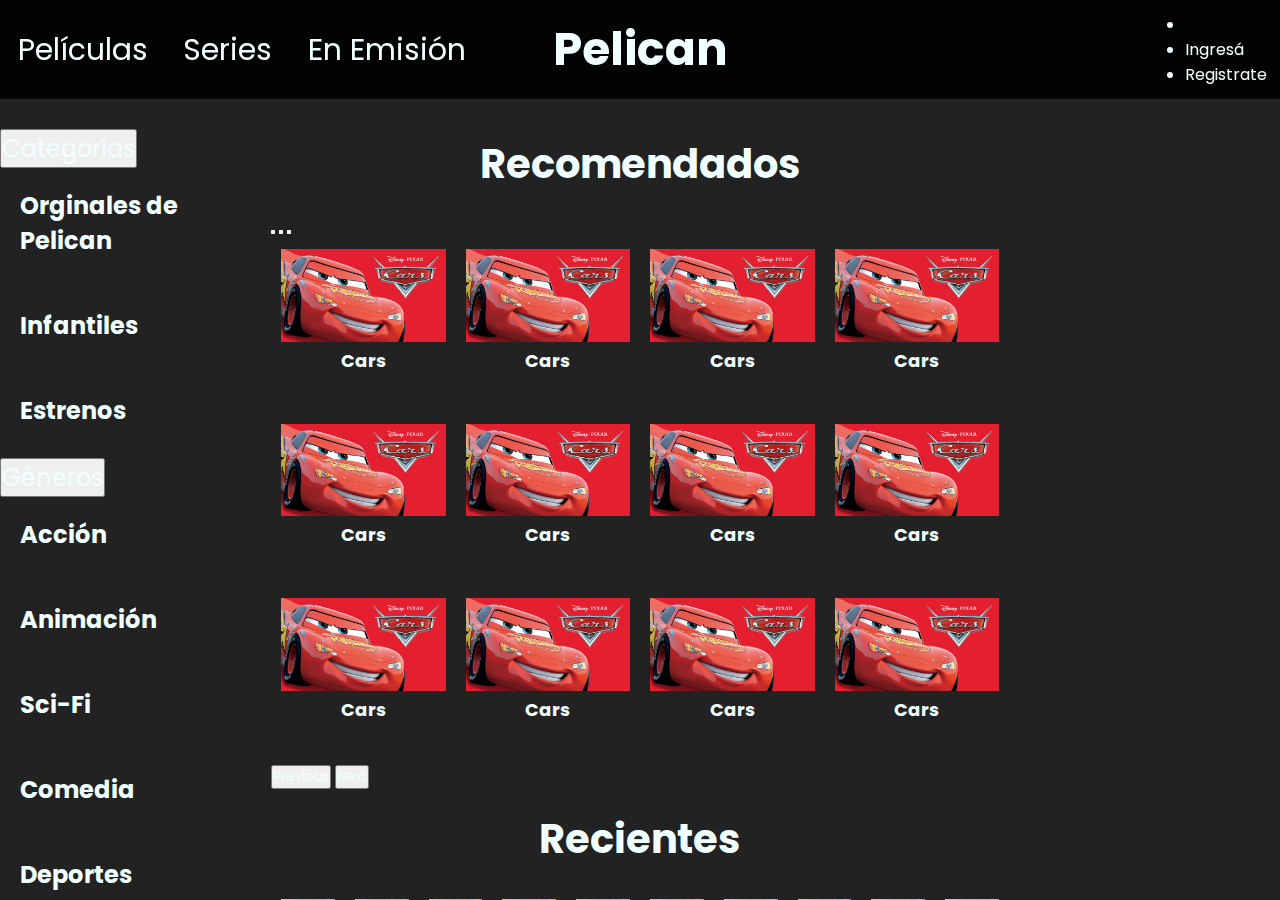
<file: index.html>
<!DOCTYPE html>
<html lang="en">
<head>
    <meta charset="UTF-8">
    <meta http-equiv="X-UA-Compatible" content="IE=edge">
    <meta name="viewport" content="width=device-width, initial-scale=1.0">
    <link href="https://cdn.jsdelivr.net/npm/bootstrap@5.1.3/dist/css/bootstrap.min.css" rel="stylesheet" integrity="sha384-1BmE4kWBq78iYhFldvKuhfTAU6auU8tT94WrHftjDbrCEXSU1oBoqyl2QvZ6jIW3" crossorigin="anonymous">
    <link rel="stylesheet" href="./css/style.css">
    <title>Pelican</title>
</head>
<body>
    <div class="general-container">
        <h1 class="page-title" id="mobile-page-title">
            <a href="./index.html">Pelican</a>
        </h1>
        <header class="nav">
            <nav class="navBar">
                <ul>
                    <li><a href="./view/movies.html">Películas</a></li>
                    <li><a href="./view/series.html">Series</a></li>
                    <li><a href="./view/airing.html">En Emisión</a></li>
                </ul>
            </nav>

            <h1 class="page-title">
                <a href="./index.html">Pelican</a>
            </h1>

            <div class="login-mobile">
                <div class="dropdown">
                    <a class="btn btn-secondary dropdown-toggle bg-transparent border-0 w-20 login-btn" href="#" role="button" id="dropdownMenuLink" data-bs-toggle="dropdown" aria-expanded="false">
                    <img src="./assets/img/icons/user.png" alt="login" id="login-icon">
                    </a>
                
                    <ul class="dropdown-menu bg-dark bg-opacity-75" aria-labelledby="dropdownMenuLink">
                    <li><a class="dropdown-item text-light" href="#">Iniciar sesión</a></li>
                    <li><a class="dropdown-item text-light" href="#">Registrarse</a></li>
                    </ul>
                </div>
            </div>
            <div class="login">
                <ul>
                    <li>
                        <form id="searchBar"> 
                            <input type="search" id="query" name="q" placeholder="¿Qué vamos a ver?">
                        </form>
                    </li>
                    <li>
                        <a href="index.html">Ingresá</a>
                    </li>
                    <li>
                        <a href="index.html">Registrate</a>
                    </li>
                </ul>
            </div>
        </header>
        
        
        <div class="grid-display">
            <section class="categories">
                <h2>Categorías</h2>
                <table>
                    <tr><td>
                        <a href="./view/category.html">Orginales de Pelican</a>
                    </td></tr>
                    <tr><td>
                        <a href="./view/category.html">Infantiles</a>
                    </td></tr>
                    <tr><td>
                        <a href="./view/category.html">Estrenos</a>
                    </td></tr>
                    <tr><td>
                        Géneros
                        <ul class="genre">
                            <li><a href="./view/category.html">Acción</a></li>
                            <li><a href="./view/category.html">Animación</a></li>
                            <li><a href="./view/category.html">Sci-Fi</a></li>
                            <li><a href="./view/category.html">Comedia</a></li>
                            <li><a href="./view/category.html">Deportes</a></li>
                            <li><a href="./view/category.html">Drama</a></li>
                            <li><a href="./view/category.html">Documental</a></li>
                            <li><a href="./view/category.html">Fantasía</a></li>
                            <li><a href="./view/category.html">Policial</a></li>
                            <li><a href="./view/category.html">Romance</a></li>
                            <li><a href="./view/category.html">Terror</a></li>
                        </ul>
                    </td></tr>
                </table>
            </section>

            <section class="categories-mobile container-fluid">
                <div class="accordion" id="accordionPanelsStayOpenExample">
                    <div class="accordion-item bg-transparent text-light">
                      <h2 class="accordion-header" id="panelsStayOpen-headingOne">
                        <button class="accordion-button collapsed bg-transparent text-light color-light" type="button" data-bs-toggle="collapse" data-bs-target="#panelsStayOpen-collapseOne" aria-expanded="false" aria-controls="panelsStayOpen-collapseOne">
                          Categorías
                        </button>
                      </h2>
                      <div id="panelsStayOpen-collapseOne" class="accordion-collapse collapse" aria-labelledby="panelsStayOpen-headingOne">
                        <div class="accordion-body">
                            <div class="accordion" id="accordionPanelsStayOpenExample">
                                <div class="accordion-item bg-transparent text-light">
                                    <h3 class="accordion-header">
                                        <a href="./view/category.html">Orginales de Pelican</a>
                                    </h3>
                                </div>
                                <div class="accordion-item bg-transparent text-light">
                                    <h3 class="accordion-header">
                                        <a href="./view/category.html">Infantiles</a>
                                    </h3>
                                </div>
                                <div class="accordion-item bg-transparent text-light">
                                    <h3 class="accordion-header">
                                        <a href="./view/category.html">Estrenos</a>
                                    </h3>
                                </div>
                                <div class="accordion-item bg-transparent text-light">
                                    <h3 class="accordion-header" id="panelsStayOpen-headingThree">
                                        <button class="accordion-button collapsed bg-transparent text-light" type="button" data-bs-toggle="collapse" data-bs-target="#panelsStayOpen-collapseThree" aria-expanded="false" aria-controls="panelsStayOpen-collapseThree">
                                        Géneros
                                        </button>
                                    </h3>
                                    <div id="panelsStayOpen-collapseThree" class="accordion-collapse collapse" aria-labelledby="panelsStayOpen-headingThree">
                                        <div class="accordion-body">
                                            <div class="accordion-item bg-transparent text-light">
                                                <h4 class="accordion-header">
                                                    <a href="./view/category.html">Acción</a>
                                                </h4>
                                            </div>
                                            <div class="accordion-item bg-transparent text-light">
                                                <h4 class="accordion-header">
                                                    <a href="./view/category.html">Animación</a>
                                                </h4>
                                            </div>
                                            <div class="accordion-item bg-transparent text-light">
                                                <h4 class="accordion-header">
                                                    <a href="./view/category.html">Sci-Fi</a>
                                                </h4>
                                            </div>
                                            <div class="accordion-item bg-transparent text-light">
                                                <h4 class="accordion-header">
                                                    <a href="./view/category.html">Comedia</a>
                                                </h4>
                                            </div>
                                            <div class="accordion-item bg-transparent text-light">
                                                <h4 class="accordion-header">
                                                    <a href="./view/category.html">Deportes</a>
                                                </h4>
                                            </div>
                                            <div class="accordion-item bg-transparent text-light">
                                                <h4 class="accordion-header">
                                                    <a href="./view/category.html">Drama</a>
                                                </h4>
                                            </div>
                                            <div class="accordion-item bg-transparent text-light">
                                                <h4 class="accordion-header">
                                                    <a href="./view/category.html">Documental</a>
                                                </h4>
                                            </div>
                                            <div class="accordion-item bg-transparent text-light">
                                                <h4 class="accordion-header">
                                                    <a href="./view/category.html">Fantasía</a>
                                                </h4>
                                            </div>
                                            <div class="accordion-item bg-transparent text-light">
                                                <h4 class="accordion-header">
                                                    <a href="./view/category.html">Policial</a>
                                                </h4>
                                            </div>
                                            <div class="accordion-item bg-transparent text-light">
                                                <h4 class="accordion-header">
                                                    <a href="./view/category.html">Romance</a>
                                                </h4>
                                            </div>
                                            <div class="accordion-item bg-transparent text-light">
                                                <h4 class="accordion-header">
                                                    <a href="./view/category.html">Terror</a>
                                                </h4>
                                            </div>
                                        </div>
                                    </div>
                                </div>
                            </div>
                        </div>
                      </div>
                    </div>
                  </div>
            </section>
            
            <section class="main">
                <h2>
                    Recomendados
                </h2>
                <div id="carouselExampleIndicators" class="carousel slide" data-bs-ride="carousel">
                    <div class="carousel-indicators">
                        <button type="button" data-bs-target="#carouselExampleIndicators" data-bs-slide-to="0" class="active" aria-current="true" aria-label="Slide 1"></button>
                        <button type="button" data-bs-target="#carouselExampleIndicators" data-bs-slide-to="1" aria-label="Slide 2"></button>
                        <button type="button" data-bs-target="#carouselExampleIndicators" data-bs-slide-to="2" aria-label="Slide 3"></button>
                        </div>
                        <div class="carousel-inner">
                        <div class="carousel-item active">
                            <div class="recommended-group">
                                <div class="product">
                                    <img src="./assets/img/recommended_titles/cars.png" alt="">
                                    <h3>Cars</h3>
                                </div>
                                <div class="product">
                                    <img src="./assets/img/recommended_titles/cars.png" alt="">
                                    <h3>Cars</h3>
                                </div>
                                <div class="product">
                                    <img src="./assets/img/recommended_titles/cars.png" alt="">
                                    <h3>Cars</h3>
                                </div>
                                <div class="product">
                                    <img src="./assets/img/recommended_titles/cars.png" alt="">
                                    <h3>Cars</h3>
                                </div>
                            </div>
                        </div>
                        <div class="carousel-item">
                            <div class="recommended-group">
                                <div class="product">
                                    <img src="./assets/img/recommended_titles/cars.png" alt="">
                                    <h3>Cars</h3>
                                </div>
                                <div class="product">
                                    <img src="./assets/img/recommended_titles/cars.png" alt="">
                                    <h3>Cars</h3>
                                </div>
                                <div class="product">
                                    <img src="./assets/img/recommended_titles/cars.png" alt="">
                                    <h3>Cars</h3>
                                </div>
                                <div class="product">
                                    <img src="./assets/img/recommended_titles/cars.png" alt="">
                                    <h3>Cars</h3>
                                </div>
                            </div>
                        </div>
                        <div class="carousel-item">
                            <div class="recommended-group">
                                <div class="product">
                                    <img src="./assets/img/recommended_titles/cars.png" alt="">
                                    <h3>Cars</h3>
                                </div>
                                <div class="product">
                                    <img src="./assets/img/recommended_titles/cars.png" alt="">
                                    <h3>Cars</h3>
                                </div>
                                <div class="product">
                                    <img src="./assets/img/recommended_titles/cars.png" alt="">
                                    <h3>Cars</h3>
                                </div>
                                <div class="product">
                                    <img src="./assets/img/recommended_titles/cars.png" alt="">
                                    <h3>Cars</h3>
                                </div>
                            </div>
                        </div>
                        <button class="carousel-control-prev pb-5" type="button" data-bs-target="#carouselExampleIndicators" data-bs-slide="prev">
                        <span class="carousel-control-prev-icon" aria-hidden="true"></span>
                        <span class="visually-hidden">Previous</span>
                        </button>
                        <button class="carousel-control-next pb-5" type="button" data-bs-target="#carouselExampleIndicators" data-bs-slide="next">
                        <span class="carousel-control-next-icon" aria-hidden="true"></span>
                        <span class="visually-hidden">Next</span>
                        </button>
                    </div>
                </div>
                <h2>
                    Recientes
                </h2>
                <article class="recent">
                    <div class="product">
                        <img src="./assets/img/titles/cars.png" alt="">
                        <h3>Cars</h3>
                    </div>
                    <div class="product">
                        <img src="./assets/img/titles/cars.png" alt="">
                        <h3>Cars</h3>
                    </div>
                    <div class="product">
                        <img src="./assets/img/titles/cars.png" alt="">
                        <h3>Cars</h3>
                    </div>
                    <div class="product">
                        <img src="./assets/img/titles/cars.png" alt="">
                        <h3>Cars</h3>
                    </div>
                    <div class="product">
                        <img src="./assets/img/titles/cars.png" alt="">
                        <h3>Cars</h3>
                    </div>
                    <div class="product">
                        <img src="./assets/img/titles/cars.png" alt="">
                        <h3>Cars</h3>
                    </div>
                    <div class="product">
                        <img src="./assets/img/titles/cars.png" alt="">
                        <h3>Cars</h3>
                    </div>
                    <div class="product">
                        <img src="./assets/img/titles/cars.png" alt="">
                        <h3>Cars</h3>
                    </div>
                    <div class="product">
                        <img src="./assets/img/titles/cars.png" alt="">
                        <h3>Cars</h3>
                    </div>
                    <div class="product">
                        <img src="./assets/img/titles/cars.png" alt="">
                        <h3>Cars</h3>
                    </div>
                </article>
            </section>
            <aside class="news">
                <h2>
                    Noticias
                </h2>
            </aside>
            <footer>
                <section class="contact">
                    <h2>¡Contactanos!</h2>
                    <div class="email_whatsapp">
                        <div class="email">
                            <img src="./assets/img/icons/email.png" alt="Email">
                            <a href="" class="link">carecenter@pelican.ar</a>
                        </div>
                        <div class="whatsapp">
                            <img src="./assets/img/icons/whatsapp.png" alt="WhatsApp">
                            <a href="" class="link">(+54) 011 9999 9999</a>
                        </div>
                    </div>
                </section>
                <section class="social_media">
                    <h2>Seguinos en redes y conseguí descuentos para tu membresía</h2>
                    <img src="./assets/img/icons/instagram.png" alt="Instagram">
                    <img src="./assets/img/icons/twitter.png" alt="Twitter">
                    <img src="./assets/img/icons/facebook.png" alt="Facebook">
                </section>
            </footer>
        </div>
    </div>
    <script src="https://cdn.jsdelivr.net/npm/bootstrap@5.1.3/dist/js/bootstrap.bundle.min.js" integrity="sha384-ka7Sk0Gln4gmtz2MlQnikT1wXgYsOg+OMhuP+IlRH9sENBO0LRn5q+8nbTov4+1p" crossorigin="anonymous"></script>
</body>
</html>
</file>
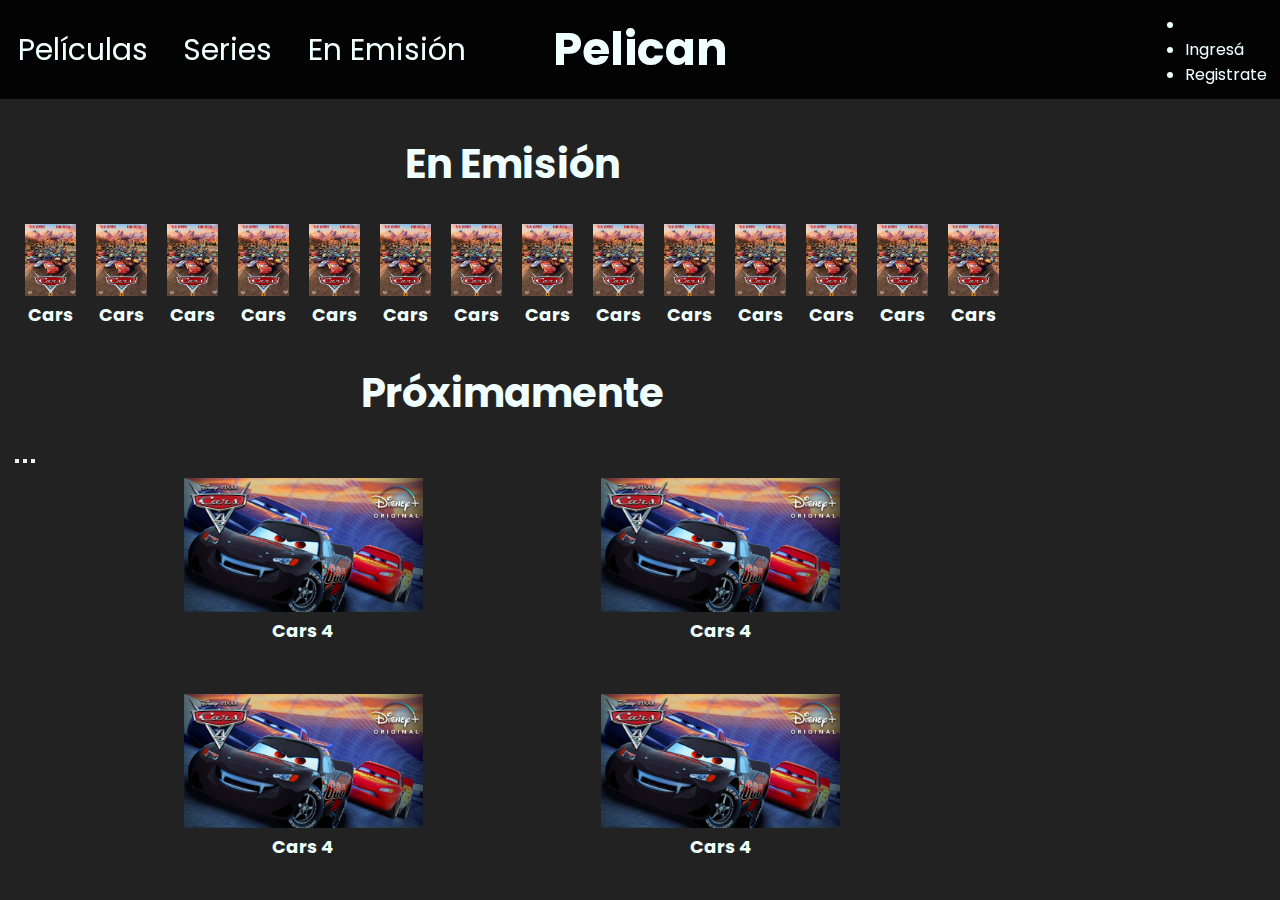
<file: view/airing.html>
<!DOCTYPE html>
<html lang="en">
<head>
    <meta charset="UTF-8">
    <meta http-equiv="X-UA-Compatible" content="IE=edge">
    <meta name="viewport" content="width=device-width, initial-scale=1.0">
    <link href="https://cdn.jsdelivr.net/npm/bootstrap@5.1.3/dist/css/bootstrap.min.css" rel="stylesheet" integrity="sha384-1BmE4kWBq78iYhFldvKuhfTAU6auU8tT94WrHftjDbrCEXSU1oBoqyl2QvZ6jIW3" crossorigin="anonymous">
    <link rel="stylesheet" href="../css/style.css">
    <title>Pelican</title>
</head>
<body>
    <div class="general-container">
        <h1 class="page-title" id="mobile-page-title">
            <a href="../index.html">Pelican</a>
        </h1>
        <header class="nav">
            <nav class="navBar">
                <ul>
                    <li><a href="movies.html">Películas</a></li>
                    <li><a href="series.html">Series</a></li>
                    <li><a href="airing.html">En Emisión</a></li>
                </ul>
            </nav>

            <h1 class="page-title">
                <a href="../index.html">Pelican</a>
            </h1>

            <div class="login-mobile">
                <div class="dropdown">
                    <a class="btn btn-secondary dropdown-toggle bg-transparent border-0 w-20 login-btn" href="#" role="button" id="dropdownMenuLink" data-bs-toggle="dropdown" aria-expanded="false">
                    <img src="../assets/img/icons/user.png" alt="login" id="login-icon">
                    </a>
                
                    <ul class="dropdown-menu bg-dark bg-opacity-75" aria-labelledby="dropdownMenuLink">
                    <li><a class="dropdown-item text-light" href="#">Iniciar sesión</a></li>
                    <li><a class="dropdown-item text-light href="#">Registrarse</a></li>
                    </ul>
                </div>
            </div>
            <div class="login">
                <ul>
                    <li>
                        <form id="searchBar"> 
                            <input type="search" id="query" name="q" placeholder="¿Qué querés ver?">
                        </form>
                    </li>
                    <li>
                        <a href="../index.html">Ingresá</a>
                    </li>
                    <li>
                        <a href="../index.html">Registrate</a>
                    </li>
                </ul>
            </div>
        </header>
        
        <div class="grid-display">
            <section class="main" id="main-airing">
                <h2>
                    En Emisión
                </h2>
                <article class="airing">
                    <div class="product">
                        <img src="../assets/img/titles/cars.png" alt="">
                        <h3>Cars</h3>
                    </div>
                    <div class="product">
                        <img src="../assets/img/titles/cars.png" alt="">
                        <h3>Cars</h3>
                    </div>
                    <div class="product">
                        <img src="../assets/img/titles/cars.png" alt="">
                        <h3>Cars</h3>
                    </div>
                    <div class="product">
                        <img src="../assets/img/titles/cars.png" alt="">
                        <h3>Cars</h3>
                    </div>
                    <div class="product">
                        <img src="../assets/img/titles/cars.png" alt="">
                        <h3>Cars</h3>
                    </div>
                    <div class="product">
                        <img src="../assets/img/titles/cars.png" alt="">
                        <h3>Cars</h3>
                    </div>
                    <div class="product">
                        <img src="../assets/img/titles/cars.png" alt="">
                        <h3>Cars</h3>
                    </div>
                    <div class="product">
                        <img src="../assets/img/titles/cars.png" alt="">
                        <h3>Cars</h3>
                    </div>
                    <div class="product">
                        <img src="../assets/img/titles/cars.png" alt="">
                        <h3>Cars</h3>
                    </div>
                    <div class="product">
                        <img src="../assets/img/titles/cars.png" alt="">
                        <h3>Cars</h3>
                    </div>
                    <div class="product">
                        <img src="../assets/img/titles/cars.png" alt="">
                        <h3>Cars</h3>
                    </div>
                    <div class="product">
                        <img src="../assets/img/titles/cars.png" alt="">
                        <h3>Cars</h3>
                    </div>
                    <div class="product">
                        <img src="../assets/img/titles/cars.png" alt="">
                        <h3>Cars</h3>
                    </div>
                    <div class="product">
                        <img src="../assets/img/titles/cars.png" alt="">
                        <h3>Cars</h3>
                    </div>
                </article>
                <h2>
                    Próximamente
                </h2>
                <article class="comming-soon">
                    <div id="carouselExampleIndicators" class="carousel slide" data-bs-ride="carousel">
                        <div class="carousel-indicators">
                            <button type="button" data-bs-target="#carouselExampleIndicators" data-bs-slide-to="0" class="active" aria-current="true" aria-label="Slide 1"></button>
                            <button type="button" data-bs-target="#carouselExampleIndicators" data-bs-slide-to="1" aria-label="Slide 2"></button>
                            <button type="button" data-bs-target="#carouselExampleIndicators" data-bs-slide-to="2" aria-label="Slide 3"></button>
                            </div>
                            <div class="carousel-inner">
                            <div class="carousel-item active">
                                <div class="comming-soon-group">
                                    <div class="product">
                                        <img src="../assets/img/comming_soon_titles/cars4.png" alt="">
                                        <h3>Cars 4</h3>
                                    </div>
                                    <div class="product">
                                        <img src="../assets/img/comming_soon_titles/cars4.png" alt="">
                                        <h3>Cars 4</h3>
                                    </div>
                                </div>
                            </div>
                            <div class="carousel-item">
                                <div class="comming-soon-group">
                                    <div class="product">
                                        <img src="../assets/img/comming_soon_titles/cars4.png" alt="">
                                        <h3>Cars 4</h3>
                                    </div>
                                    <div class="product">
                                        <img src="../assets/img/comming_soon_titles/cars4.png" alt="">
                                        <h3>Cars 4</h3>
                                    </div>
                                </div>
                            </div>
                            <div class="carousel-item">
                                <div class="comming-soon-group">
                                    <div class="product">
                                        <img src="../assets/img/comming_soon_titles/cars4.png" alt="">
                                        <h3>Cars 4</h3>
                                    </div>
                                    <div class="product">
                                        <img src="../assets/img/comming_soon_titles/cars4.png" alt="">
                                        <h3>Cars 4</h3>
                                    </div>
                                </div>
                            </div>
                            <button class="carousel-control-prev pb-5" type="button" data-bs-target="#carouselExampleIndicators" data-bs-slide="prev">
                            <span class="carousel-control-prev-icon" aria-hidden="true"></span>
                            <span class="visually-hidden">Previous</span>
                            </button>
                            <button class="carousel-control-next pb-5" type="button" data-bs-target="#carouselExampleIndicators" data-bs-slide="next">
                            <span class="carousel-control-next-icon" aria-hidden="true"></span>
                            <span class="visually-hidden">Next</span>
                            </button>
                        </div>
                    </div>
                </article>
            </section>

            <aside class="news">
                <h2>
                    Noticias
                </h2>
            </aside>

            <footer>
                <section class="contact">
                    <h2>¡Contactanos!</h2>
                    <div class="email_whatsapp">
                        <div class="email">
                            <img src="../assets/img/icons/email.png" alt="Email">
                            <a href="" class="link">carecenter@pelican.ar</a>
                        </div>
                        <div class="whatsapp">
                            <img src="../assets/img/icons/whatsapp.png" alt="WhatsApp">
                            <a href="" class="link">(+54) 011 9999 9999</a>
                        </div>
                    </div>
                </section>
                <section class="social_media">
                    <h2>Seguinos en redes y conseguí descuentos para tu membresía</h2>
                    <img src="../assets/img/icons/instagram.png" alt="Instagram">
                    <img src="../assets/img/icons/twitter.png" alt="Twitter">
                    <img src="../assets/img/icons/facebook.png" alt="Facebook">
                </section>
            </footer>
        </div>
    </div>
    <script src="https://cdn.jsdelivr.net/npm/bootstrap@5.1.3/dist/js/bootstrap.bundle.min.js" integrity="sha384-ka7Sk0Gln4gmtz2MlQnikT1wXgYsOg+OMhuP+IlRH9sENBO0LRn5q+8nbTov4+1p" crossorigin="anonymous"></script>
</body>
</html>
</file>
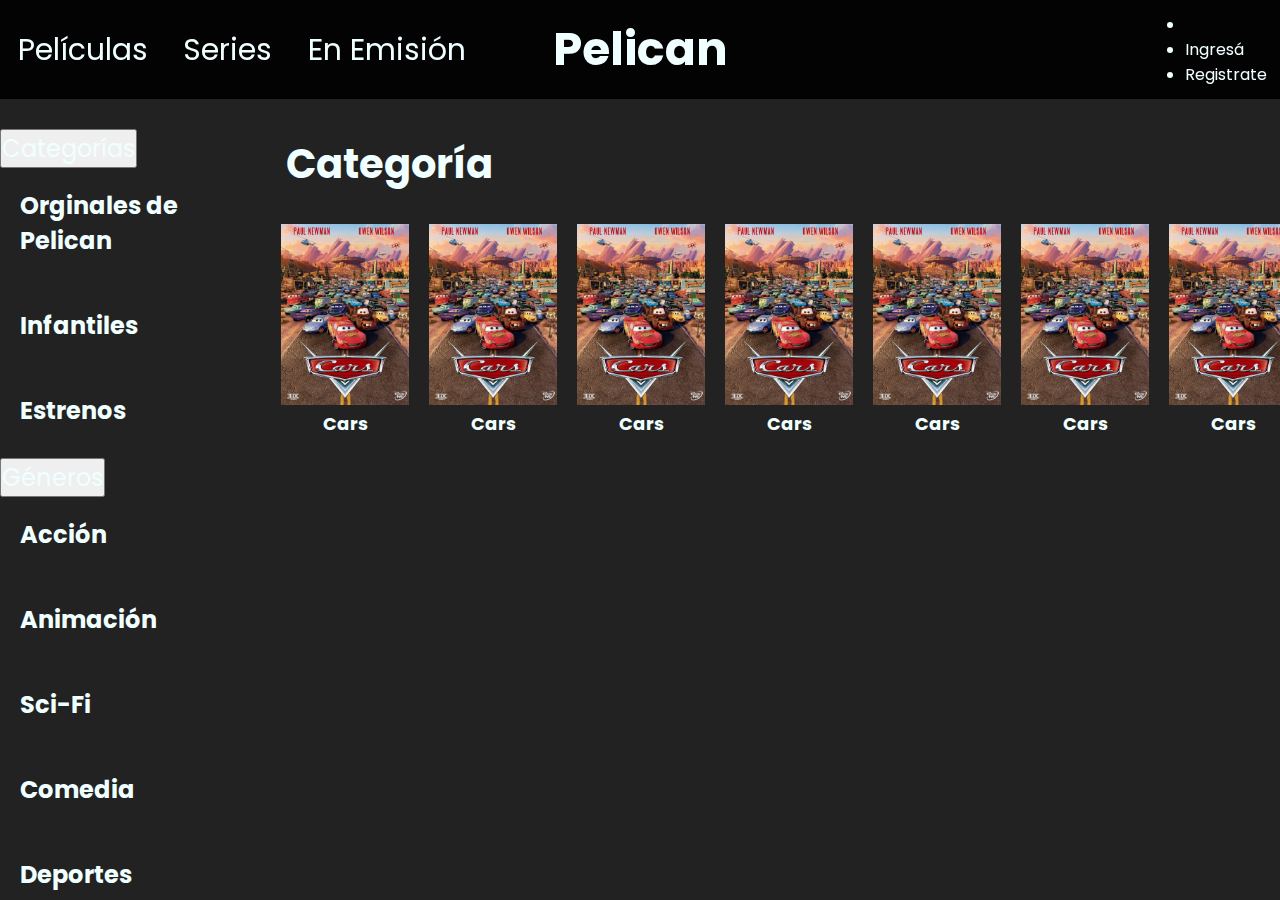
<file: view/category.html>
<!DOCTYPE html>
<html lang="en">
<head>
    <meta charset="UTF-8">
    <meta http-equiv="X-UA-Compatible" content="IE=edge">
    <meta name="viewport" content="width=device-width, initial-scale=1.0">
    <link href="https://cdn.jsdelivr.net/npm/bootstrap@5.1.3/dist/css/bootstrap.min.css" rel="stylesheet" integrity="sha384-1BmE4kWBq78iYhFldvKuhfTAU6auU8tT94WrHftjDbrCEXSU1oBoqyl2QvZ6jIW3" crossorigin="anonymous">
    <link rel="stylesheet" href="../css/style.css">
    <title>Pelican</title>
</head>
<body>
    <div class="general-container">
        <h1 class="page-title" id="mobile-page-title">
            <a href="../index.html">Pelican</a>
        </h1>

        <header class="nav">
            <nav class="navBar">
                <ul>
                    <li><a href="movies.html">Películas</a></li>
                    <li><a href="series.html">Series</a></li>
                    <li><a href="airing.html">En Emisión</a></li>
                </ul>
            </nav>

            <h1 class="page-title">
                <a href="../index.html">Pelican</a>
            </h1>

            <div class="login-mobile">
                <div class="dropdown">
                    <a class="btn btn-secondary dropdown-toggle bg-transparent border-0 w-20 login-btn" href="#" role="button" id="dropdownMenuLink" data-bs-toggle="dropdown" aria-expanded="false">
                        <img src="../assets/img/icons/user.png" alt="login" id="login-icon">
                    </a>
                
                    <ul class="dropdown-menu bg-dark bg-opacity-75" aria-labelledby="dropdownMenuLink">
                        <li><a class="dropdown-item text-light" href="#">Iniciar sesión</a></li>
                        <li><a class="dropdown-item text-light" href="#">Registrarse</a></li>
                    </ul>
                </div>
            </div>
            <div class="login">
                <ul>
                    <li>
                        <form id="searchBar"> 
                            <input type="search" id="query" name="q" placeholder="¿Qué querés ver?">
                        </form>
                    </li>
                    <li>
                        <a href="../index.html">Ingresá</a>
                    </li>
                    <li>
                        <a href="../index.html">Registrate</a>
                    </li>
                </ul>
            </div>
        </header>

        <div class="grid-display">
            <section class="categories-mobile container-fluid">
                <div class="accordion" id="accordionPanelsStayOpenExample">
                    <div class="accordion-item bg-transparent text-light">
                      <h2 class="accordion-header" id="panelsStayOpen-headingOne">
                        <button class="accordion-button collapsed bg-transparent text-light" type="button" data-bs-toggle="collapse" data-bs-target="#panelsStayOpen-collapseOne" aria-expanded="false" aria-controls="panelsStayOpen-collapseOne">
                          Categorías
                        </button>
                      </h2>
                      <div id="panelsStayOpen-collapseOne" class="accordion-collapse collapse" aria-labelledby="panelsStayOpen-headingOne">
                        <div class="accordion-body">
                            <div class="accordion" id="accordionPanelsStayOpenExample">
                                <div class="accordion-item bg-transparent text-light">
                                    <h3 class="accordion-header">
                                        <a href="category.html">Orginales de Pelican</a>
                                    </h3>
                                </div>
                                <div class="accordion-item bg-transparent text-light">
                                    <h3 class="accordion-header">
                                        <a href="category.html">Infantiles</a>
                                    </h3>
                                </div>
                                <div class="accordion-item bg-transparent text-light">
                                    <h3 class="accordion-header">
                                        <a href="category.html">Estrenos</a>
                                    </h3>
                                </div>
                                <div class="accordion-item bg-transparent text-light">
                                    <h3 class="accordion-header" id="panelsStayOpen-headingThree">
                                        <button class="accordion-button collapsed bg-transparent text-light" type="button" data-bs-toggle="collapse" data-bs-target="#panelsStayOpen-collapseThree" aria-expanded="false" aria-controls="panelsStayOpen-collapseThree">
                                        Géneros
                                        </button>
                                    </h3>
                                    <div id="panelsStayOpen-collapseThree" class="accordion-collapse collapse" aria-labelledby="panelsStayOpen-headingThree">
                                        <div class="accordion-body">
                                            <div class="accordion-item bg-transparent text-light">
                                                <h4 class="accordion-header">
                                                    <a href="category.html">Acción</a>
                                                </h4>
                                            </div>
                                            <div class="accordion-item bg-transparent text-light">
                                                <h4 class="accordion-header">
                                                    <a href="category.html">Animación</a>
                                                </h4>
                                            </div>
                                            <div class="accordion-item bg-transparent text-light">
                                                <h4 class="accordion-header">
                                                    <a href="category.html">Sci-Fi</a>
                                                </h4>
                                            </div>
                                            <div class="accordion-item bg-transparent text-light">
                                                <h4 class="accordion-header">
                                                    <a href="category.html">Comedia</a>
                                                </h4>
                                            </div>
                                            <div class="accordion-item bg-transparent text-light">
                                                <h4 class="accordion-header">
                                                    <a href="category.html">Deportes</a>
                                                </h4>
                                            </div>
                                            <div class="accordion-item bg-transparent text-light">
                                                <h4 class="accordion-header">
                                                    <a href="category.html">Drama</a>
                                                </h4>
                                            </div>
                                            <div class="accordion-item bg-transparent text-light">
                                                <h4 class="accordion-header">
                                                    <a href="./view/category.html">Documental</a>
                                                </h4>
                                            </div>
                                            <div class="accordion-item bg-transparent text-light">
                                                <h4 class="accordion-header">
                                                    <a href="category.html">Fantasía</a>
                                                </h4>
                                            </div>
                                            <div class="accordion-item bg-transparent text-light">
                                                <h4 class="accordion-header">
                                                    <a href="category.html">Policial</a>
                                                </h4>
                                            </div>
                                            <div class="accordion-item bg-transparent text-light">
                                                <h4 class="accordion-header">
                                                    <a href="category.html">Romance</a>
                                                </h4>
                                            </div>
                                            <div class="accordion-item bg-transparent text-light">
                                                <h4 class="accordion-header">
                                                    <a href="category.html">Terror</a>
                                                </h4>
                                            </div>
                                        </div>
                                    </div>
                                </div>
                            </div>
                        </div>
                      </div>
                    </div>
                  </div>
            </section>
            
            <section class="main" id="main-movies">
                <div class="category-title">
                    <h2>
                        Categoría <!-- Las categorias toman la misma estructura-->
                    </h2>
                    <select name="order" id="filter-order" class="bg-dark bg-opacity-75">
                        <option class="text-light" value="default" selected>Orden</option>
                        <option class="text-light" value="aphabetical">Alfabético</option>
                        <option class="text-light" value="release">Estreno</option>
                        <option class="text-light" value="popularity">Popularidad</option>
                        <option class="text-light" value="score">Calificación</option>
                    </select>
                </div>
                <article class="movies">
                    <div class="product">
                        <img src="../assets/img/titles/cars.png" alt="">
                        <h3>Cars</h3>
                    </div>
                    <div class="product">
                        <img src="../assets/img/titles/cars.png" alt="">
                        <h3>Cars</h3>
                    </div>
                    <div class="product">
                        <img src="../assets/img/titles/cars.png" alt="">
                        <h3>Cars</h3>
                    </div>
                    <div class="product">
                        <img src="../assets/img/titles/cars.png" alt="">
                        <h3>Cars</h3>
                    </div>
                    <div class="product">
                        <img src="../assets/img/titles/cars.png" alt="">
                        <h3>Cars</h3>
                    </div>
                    <div class="product">
                        <img src="../assets/img/titles/cars.png" alt="">
                        <h3>Cars</h3>
                    </div>
                    <div class="product">
                        <img src="../assets/img/titles/cars.png" alt="">
                        <h3>Cars</h3>
                    </div>
                    <div class="product">
                        <img src="../assets/img/titles/cars.png" alt="">
                        <h3>Cars</h3>
                    </div>
                    <div class="product">
                        <img src="../assets/img/titles/cars.png" alt="">
                        <h3>Cars</h3>
                    </div>
                    <div class="product">
                        <img src="../assets/img/titles/cars.png" alt="">
                        <h3>Cars</h3>
                    </div>
                    <div class="product">
                        <img src="../assets/img/titles/cars.png" alt="">
                        <h3>Cars</h3>
                    </div>
                    <div class="product">
                        <img src="../assets/img/titles/cars.png" alt="">
                        <h3>Cars</h3>
                    </div>
                    <div class="product">
                        <img src="../assets/img/titles/cars.png" alt="">
                        <h3>Cars</h3>
                    </div>
                    <div class="product">
                        <img src="../assets/img/titles/cars.png" alt="">
                        <h3>Cars</h3>
                    </div>
                </article>
            </section>
            <footer>
                <section class="contact">
                    <h2>¡Contactanos!</h2>
                    <div class="email_whatsapp">
                        <div class="email">
                            <img src="../assets/img/icons/email.png" alt="Email">
                            <a href="" class="link">carecenter@pelican.ar</a>
                        </div>
                        <div class="whatsapp">
                            <img src="../assets/img/icons/whatsapp.png" alt="WhatsApp">
                            <a href="" class="link">(+54) 011 9999 9999</a>
                        </div>
                    </div>
                </section>
                <section class="social_media">
                    <h2>Seguinos en redes y conseguí descuentos para tu membresía</h2>
                    <img src="../assets/img/icons/instagram.png" alt="Instagram">
                    <img src="../assets/img/icons/twitter.png" alt="Twitter">
                    <img src="../assets/img/icons/facebook.png" alt="Facebook">
                </section>
            </footer>
        </div>
    </div>
    <script src="https://cdn.jsdelivr.net/npm/bootstrap@5.1.3/dist/js/bootstrap.bundle.min.js" integrity="sha384-ka7Sk0Gln4gmtz2MlQnikT1wXgYsOg+OMhuP+IlRH9sENBO0LRn5q+8nbTov4+1p" crossorigin="anonymous"></script>
</body>
</html>
</file>
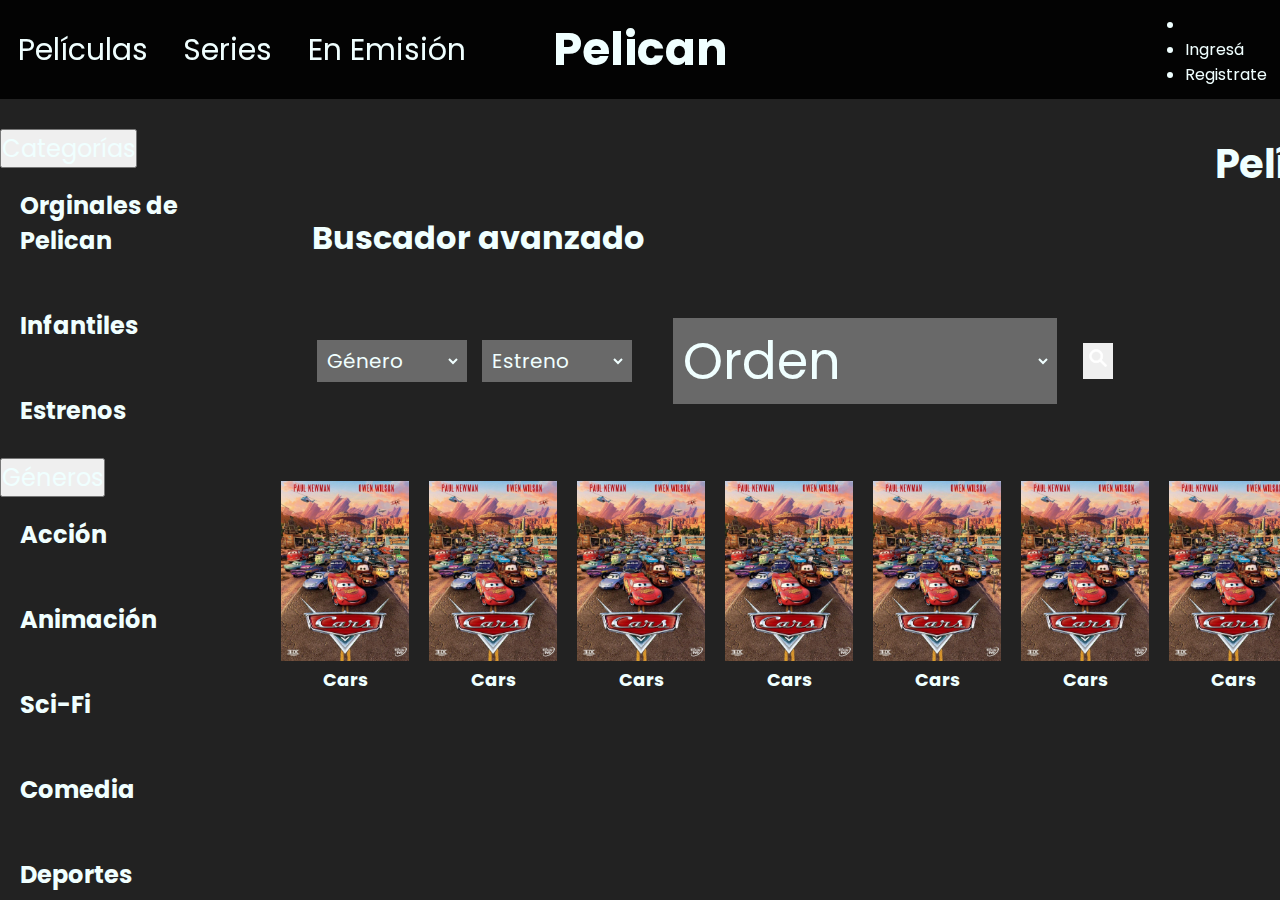
<file: view/movies.html>
<!DOCTYPE html>
<html lang="en">
<head>
    <meta charset="UTF-8">
    <meta http-equiv="X-UA-Compatible" content="IE=edge">
    <meta name="viewport" content="width=device-width, initial-scale=1.0">
    <link href="https://cdn.jsdelivr.net/npm/bootstrap@5.1.3/dist/css/bootstrap.min.css" rel="stylesheet" integrity="sha384-1BmE4kWBq78iYhFldvKuhfTAU6auU8tT94WrHftjDbrCEXSU1oBoqyl2QvZ6jIW3" crossorigin="anonymous">
    <link rel="stylesheet" href="../css/style.css">
    <title>Pelican</title>
</head>
<body>
    <div class="general-container">
        <h1 class="page-title" id="mobile-page-title">
            <a href="../index.html">Pelican</a>
        </h1>

        <header class="nav">
            <nav class="navBar">
                <ul>
                    <li><a href="movies.html">Películas</a></li>
                    <li><a href="series.html">Series</a></li>
                    <li><a href="airing.html">En Emisión</a></li>
                </ul>
            </nav>

            <h1 class="page-title">
                <a href="../index.html">Pelican</a>
            </h1>

            <div class="login-mobile">
                <div class="dropdown">
                    <a class="btn btn-secondary dropdown-toggle bg-transparent border-0 w-20 login-btn" href="#" role="button" id="dropdownMenuLink" data-bs-toggle="dropdown" aria-expanded="false">
                        <img src="../assets/img/icons/user.png" alt="login" id="login-icon">
                    </a>
                
                    <ul class="dropdown-menu bg-dark bg-opacity-75" aria-labelledby="dropdownMenuLink">
                        <li><a class="dropdown-item text-light" href="#">Iniciar sesión</a></li>
                        <li><a class="dropdown-item text-light" href="#">Registrarse</a></li>
                    </ul>
                </div>
            </div>
            <div class="login">
                <ul>
                    <li>
                        <form id="searchBar"> 
                            <input type="search" id="query" name="q" placeholder="¿Qué querés ver?">
                        </form>
                    </li>
                    <li>
                        <a href="../index.html">Ingresá</a>
                    </li>
                    <li>
                        <a href="../index.html">Registrate</a>
                    </li>
                </ul>
            </div>
        </header>

        <div class="grid-display">
            <section class="categories-mobile container-fluid">
                <div class="accordion" id="accordionPanelsStayOpenExample">
                    <div class="accordion-item bg-transparent text-light">
                      <h2 class="accordion-header" id="panelsStayOpen-headingOne">
                        <button class="accordion-button collapsed bg-transparent text-light" type="button" data-bs-toggle="collapse" data-bs-target="#panelsStayOpen-collapseOne" aria-expanded="false" aria-controls="panelsStayOpen-collapseOne">
                          Categorías
                        </button>
                      </h2>
                      <div id="panelsStayOpen-collapseOne" class="accordion-collapse collapse" aria-labelledby="panelsStayOpen-headingOne">
                        <div class="accordion-body">
                            <div class="accordion" id="accordionPanelsStayOpenExample">
                                <div class="accordion-item bg-transparent text-light">
                                    <h3 class="accordion-header">
                                        <a href="category.html">Orginales de Pelican</a>
                                    </h3>
                                </div>
                                <div class="accordion-item bg-transparent text-light">
                                    <h3 class="accordion-header">
                                        <a href="category.html">Infantiles</a>
                                    </h3>
                                </div>
                                <div class="accordion-item bg-transparent text-light">
                                    <h3 class="accordion-header">
                                        <a href="category.html">Estrenos</a>
                                    </h3>
                                </div>
                                <div class="accordion-item bg-transparent text-light">
                                    <h3 class="accordion-header" id="panelsStayOpen-headingThree">
                                        <button class="accordion-button collapsed bg-transparent text-light" type="button" data-bs-toggle="collapse" data-bs-target="#panelsStayOpen-collapseThree" aria-expanded="false" aria-controls="panelsStayOpen-collapseThree">
                                        Géneros
                                        </button>
                                    </h3>
                                    <div id="panelsStayOpen-collapseThree" class="accordion-collapse collapse" aria-labelledby="panelsStayOpen-headingThree">
                                        <div class="accordion-body">
                                            <div class="accordion-item bg-transparent text-light">
                                                <h4 class="accordion-header">
                                                    <a href="category.html">Acción</a>
                                                </h4>
                                            </div>
                                            <div class="accordion-item bg-transparent text-light">
                                                <h4 class="accordion-header">
                                                    <a href="category.html">Animación</a>
                                                </h4>
                                            </div>
                                            <div class="accordion-item bg-transparent text-light">
                                                <h4 class="accordion-header">
                                                    <a href="category.html">Sci-Fi</a>
                                                </h4>
                                            </div>
                                            <div class="accordion-item bg-transparent text-light">
                                                <h4 class="accordion-header">
                                                    <a href="category.html">Comedia</a>
                                                </h4>
                                            </div>
                                            <div class="accordion-item bg-transparent text-light">
                                                <h4 class="accordion-header">
                                                    <a href="category.html">Deportes</a>
                                                </h4>
                                            </div>
                                            <div class="accordion-item bg-transparent text-light">
                                                <h4 class="accordion-header">
                                                    <a href="category.html">Drama</a>
                                                </h4>
                                            </div>
                                            <div class="accordion-item bg-transparent text-light">
                                                <h4 class="accordion-header">
                                                    <a href="./view/category.html">Documental</a>
                                                </h4>
                                            </div>
                                            <div class="accordion-item bg-transparent text-light">
                                                <h4 class="accordion-header">
                                                    <a href="category.html">Fantasía</a>
                                                </h4>
                                            </div>
                                            <div class="accordion-item bg-transparent text-light">
                                                <h4 class="accordion-header">
                                                    <a href="category.html">Policial</a>
                                                </h4>
                                            </div>
                                            <div class="accordion-item bg-transparent text-light">
                                                <h4 class="accordion-header">
                                                    <a href="category.html">Romance</a>
                                                </h4>
                                            </div>
                                            <div class="accordion-item bg-transparent text-light">
                                                <h4 class="accordion-header">
                                                    <a href="category.html">Terror</a>
                                                </h4>
                                            </div>
                                        </div>
                                    </div>
                                </div>
                            </div>
                        </div>
                      </div>
                    </div>
                  </div>
            </section>
            
            <section class="main" id="main-movies">
                <h2>
                    Películas
                </h2>
                <div class="filter">
                    <h3>
                        Buscador avanzado
                    </h3>
                    <div class="filter-combo">
                        <div class="combo-box">
                            <select name="genre" id="filter-genre" class="bg-dark bg-opacity-75">
                                <option class="text-light" value="default" selected>Género</option>
                                <option class="text-light" value="action">Acción</option>
                                <option class="text-light" value="animation">Animación</option>
                                <option class="text-light" value="sci-fi">Sci-Fi</option>
                                <option class="text-light" value="comedy">Comedia</option>
                                <option class="text-light" value="sports">Deportes</option>
                                <option class="text-light" value="drama">Drama</option>
                                <option class="text-light" value="documentary">Documental</option>
                                <option class="text-light" value="fantasy">Fantasía</option>
                                <option class="text-light" value="police-thriller">Policial</option>
                                <option class="text-light" value="romance">Romance</option>
                                <option class="text-light" value="terror">Terror</option>
                            </select>
                            <select name="release" id="filter-release" class="bg-dark bg-opacity-75">
                                <option class="text-light" value="default" selected>Estreno</option>
                                <option class="text-light" value="2022">2022</option>
                                <option class="text-light" value="2021">2021</option>
                                <option class="text-light" value="2020">2020</option>
                                <option class="text-light" value="2019">2019</option>
                                <option class="text-light" value="2018">2018</option>
                            </select>
                            <select name="order" id="filter-order" class="bg-dark bg-opacity-75">
                                <option class="text-light" value="default" selected>Orden</option>
                                <option class="text-light" value="aphabetical">Alfabético</option>
                                <option class="text-light" value="release">Estreno</option>
                                <option class="text-light" value="popularity">Popularidad</option>
                                <option class="text-light" value="score">Calificación</option>
                            </select>
                        </div>
                        <button name="search" id="search-button" class="bg-transparent">
                            <img src="../assets/img/icons/search.png" alt="Buscar" class="search">
                        </button>
                    </div>
                </div>
                <article class="movies">
                    <div class="product">
                        <img src="../assets/img/titles/cars.png" alt="">
                        <h3>Cars</h3>
                    </div>
                    <div class="product">
                        <img src="../assets/img/titles/cars.png" alt="">
                        <h3>Cars</h3>
                    </div>
                    <div class="product">
                        <img src="../assets/img/titles/cars.png" alt="">
                        <h3>Cars</h3>
                    </div>
                    <div class="product">
                        <img src="../assets/img/titles/cars.png" alt="">
                        <h3>Cars</h3>
                    </div>
                    <div class="product">
                        <img src="../assets/img/titles/cars.png" alt="">
                        <h3>Cars</h3>
                    </div>
                    <div class="product">
                        <img src="../assets/img/titles/cars.png" alt="">
                        <h3>Cars</h3>
                    </div>
                    <div class="product">
                        <img src="../assets/img/titles/cars.png" alt="">
                        <h3>Cars</h3>
                    </div>
                    <div class="product">
                        <img src="../assets/img/titles/cars.png" alt="">
                        <h3>Cars</h3>
                    </div>
                    <div class="product">
                        <img src="../assets/img/titles/cars.png" alt="">
                        <h3>Cars</h3>
                    </div>
                    <div class="product">
                        <img src="../assets/img/titles/cars.png" alt="">
                        <h3>Cars</h3>
                    </div>
                    <div class="product">
                        <img src="../assets/img/titles/cars.png" alt="">
                        <h3>Cars</h3>
                    </div>
                    <div class="product">
                        <img src="../assets/img/titles/cars.png" alt="">
                        <h3>Cars</h3>
                    </div>
                    <div class="product">
                        <img src="../assets/img/titles/cars.png" alt="">
                        <h3>Cars</h3>
                    </div>
                    <div class="product">
                        <img src="../assets/img/titles/cars.png" alt="">
                        <h3>Cars</h3>
                    </div>
                </article>
            </section>
            <footer>
                <section class="contact">
                    <h2>¡Contactanos!</h2>
                    <div class="email_whatsapp">
                        <div class="email">
                            <img src="../assets/img/icons/email.png" alt="Email">
                            <a href="" class="link">carecenter@pelican.ar</a>
                        </div>
                        <div class="whatsapp">
                            <img src="../assets/img/icons/whatsapp.png" alt="WhatsApp">
                            <a href="" class="link">(+54) 011 9999 9999</a>
                        </div>
                    </div>
                </section>
                <section class="social_media">
                    <h2>Seguinos en redes y conseguí descuentos para tu membresía</h2>
                    <img src="../assets/img/icons/instagram.png" alt="Instagram">
                    <img src="../assets/img/icons/twitter.png" alt="Twitter">
                    <img src="../assets/img/icons/facebook.png" alt="Facebook">
                </section>
            </footer>
        </div>
    </div>
    <script src="https://cdn.jsdelivr.net/npm/bootstrap@5.1.3/dist/js/bootstrap.bundle.min.js" integrity="sha384-ka7Sk0Gln4gmtz2MlQnikT1wXgYsOg+OMhuP+IlRH9sENBO0LRn5q+8nbTov4+1p" crossorigin="anonymous"></script>
</body>
</html>
</file>
<file: css/style.css>
@charset "UTF-8";
@import url("https://fonts.googleapis.com/css2?family=Poppins:wght@300&display=swap");
.general-container {
  width: 100vw;
  height: 100vh;
  display: flex;
  flex-direction: column;
  align-items: center;
  justify-content: normal;
  flex-wrap: nowrap;
  overflow-y: auto;
  overflow-x: hidden;
}

.grid-display {
  width: 100%;
  height: 100%;
  display: grid;
  grid-template-columns: 1fr;
  grid-template-rows: auto auto 1fr;
  grid-template-areas: "categories" "main" "footer";
}
@media screen and (min-width: 1024px) {
  .grid-display {
    width: 100vw;
    height: 100%;
    display: grid;
    grid-template-columns: 20% 60% 20%;
    grid-template-rows: auto auto;
    grid-template-areas: "categories main news" "footer footer footer";
  }
}

.nav {
  width: 100%;
  background-color: rgba(0, 0, 0, 0.9);
  display: flex;
  flex-direction: row;
  align-items: center;
  justify-content: space-between;
  flex-wrap: nowrap;
  top: 0;
  position: -webkit-sticky;
  position: sticky;
  align-self: center;
  z-index: 1;
}

.logo {
  display: none;
}

.navBar {
  display: flex;
  flex-direction: row;
  align-items: center;
  justify-content: normal;
  flex-wrap: nowrap;
  margin-left: 10px;
}
.navBar ul {
  list-style: none;
  display: flex;
  flex-direction: row;
  align-items: center;
  justify-content: normal;
  flex-wrap: nowrap;
  font-size: 0;
  -webkit-padding-start: 0em;
          padding-inline-start: 0em;
  margin: 0px;
}
.navBar ul li {
  font-size: 18px;
  padding: 5px;
}

.page-title {
  display: none;
}

#mobile-page-title {
  display: inline-block;
  margin: 10px;
}

.login {
  display: none;
}

#login-icon {
  width: 6vw;
}

.login-mobile {
  align-items: center;
  margin: 2%;
}

@media screen and (min-width: 600px) {
  h1 {
    font-size: 5vw;
  }
  .navBar {
    margin-left: 2vw;
  }
  .navBar ul li {
    font-size: 4vw;
    margin-right: 2vw;
  }
}
@media screen and (min-width: 1024px) {
  .nav {
    height: 500px;
  }
  #mobile-page-title {
    display: none;
  }
  .page-title {
    display: inline-block;
    font-size: 46px;
    margin: 15px;
  }
  .navBar {
    width: 40%;
    padding-left: 1vw;
    margin: 0px;
  }
  .navBar ul {
    align-items: center;
  }
  .navBar ul li {
    font-size: 30px;
    margin-right: 2vw;
  }
  .login-mobile {
    display: none;
  }
  .login {
    display: flex;
    flex-direction: row-reverse;
    align-items: center;
    justify-content: normal;
    flex-wrap: nowrap;
    width: 40%;
    padding-right: 1vw;
  }
  #searchBar {
    display: none;
  }
}
@media screen and (min-width: 1024px) and (min-width: 1500px) {
  #searchBar {
    display: block;
    font-size: 18px;
    width: auto;
  }
}
.main {
  width: 100vw;
  grid-area: main;
  display: flex;
  flex-direction: column;
  align-items: center;
  justify-content: normal;
  flex-wrap: nowrap;
}
.main h2 {
  margin: 3%;
  font-size: 24px;
}
.main .category-title {
  display: flex;
  flex-direction: column;
  align-items: center;
  justify-content: normal;
  flex-wrap: nowrap;
}

.product {
  display: flex;
  flex-direction: column;
  align-items: center;
  justify-content: normal;
  flex-wrap: nowrap;
  width: 35%;
  margin: 10px;
  text-overflow: ellipsis;
  overflow: hidden;
}
.product img {
  width: 100%;
}
.product h3 {
  display: flex;
  flex-direction: row;
  align-items: center;
  justify-content: center;
  flex-wrap: nowrap;
  font-size: 3vw;
  margin: 5px;
}

.recommended-group, .comming-soon-group {
  display: flex;
  flex-direction: row;
  align-items: center;
  justify-content: space-evenly;
  flex-wrap: nowrap;
  width: 100vw;
  padding-bottom: 25px;
}
.recommended-group .product, .comming-soon-group .product {
  width: 40%;
}
.recommended-group .product img, .comming-soon-group .product img {
  width: 100%;
}

.recent, .movies, .series, .airing {
  display: flex;
  flex-direction: row;
  align-items: center;
  justify-content: space-evenly;
  flex-wrap: nowrap;
  width: 100vw;
  overflow-y: auto;
  overflow-x: hidden;
}

.filter {
  display: flex;
  flex-direction: column;
  align-items: flex-start;
  justify-content: flex-start;
  flex-wrap: nowrap;
  width: 100%;
  padding: 0% 2% 2% 2%;
}
.filter h3 {
  font-size: 18px;
}

.filter-combo {
  display: flex;
  flex-direction: row;
  align-items: center;
  justify-content: normal;
  flex-wrap: nowrap;
  padding: 0px 15px 0px 5px;
  width: 100%;
}
.filter-combo .combo-box {
  display: flex;
  flex-direction: row;
  align-items: baseline;
  justify-content: normal;
  flex-wrap: nowrap;
  font-size: 12px;
  width: 100%;
}
.filter-combo .combo-box select {
  margin-right: 4%;
  width: 29%;
}
.filter-combo #combo-box-series select {
  width: 45%;
  margin-bottom: 15px;
  font-size: 15px;
}

#search-button {
  border-width: 0px;
}
#search-button .search {
  width: 30px;
}

#filter-order {
  width: 30vw;
  margin: 2vw;
  font-size: 4vw;
}

@media screen and (min-width: 600px) {
  .main h2 {
    margin: 3%;
    font-size: 5vw;
  }
  .main .filter h3 {
    font-size: 4vw;
    padding-bottom: 2vw;
  }
  .main .filter .filter-combo .combo-box {
    display: flex;
    flex-direction: row;
    align-items: baseline;
    justify-content: normal;
    flex-wrap: nowrap;
    font-size: 4vw;
    width: 100%;
  }
  .main .filter .filter-combo .combo-box select {
    margin-right: 4%;
    width: 25vw;
  }
  .main .filter .filter-combo .combo-box select option {
    font-size: 3vw;
  }
  .main .filter .filter-combo .combo-box #search-button .search {
    width: 5vw;
  }
  .main .filter .filter-combo #combo-box-series select {
    width: 45%;
    margin-bottom: 1vw;
    font-size: 4vw;
  }
}
@media screen and (min-width: 1024px) {
  .main {
    grid-area: main;
    width: 100%;
    padding: 15px;
  }
  .main h2 {
    margin: 20px;
    font-size: 40px;
  }
  .main .category-title {
    display: flex;
    flex-direction: row;
    align-items: center;
    justify-content: space-between;
    flex-wrap: nowrap;
    width: 100%;
  }
  .main .category-title h2 {
    margin-left: 15px;
  }
  .main .category-title #filter-order {
    width: 150px;
    font-size: 20px;
  }
  .main .filter {
    display: flex;
    flex-direction: column;
    align-items: flex-start;
    justify-content: flex-start;
    flex-wrap: nowrap;
    width: 100%;
    padding: 0% 2% 2% 2%;
  }
  .main .filter h3 {
    font-size: 32px;
    margin-bottom: 15px;
    padding: 0px;
  }
  .main .filter .filter-combo {
    display: flex;
    flex-direction: row;
    align-items: center;
    justify-content: normal;
    flex-wrap: nowrap;
    width: auto;
    margin-top: 15px;
  }
  .main .filter .filter-combo .combo-box {
    display: flex;
    flex-direction: row;
    align-items: center;
    justify-content: normal;
    flex-wrap: nowrap;
    font-size: 22px;
  }
  .main .filter .filter-combo .combo-box select {
    background-color: #696969;
    border: 6px solid transparent;
    margin: 0px;
    margin-right: 15px;
    width: 150px;
    font-size: 20px;
  }
  .main .filter .filter-combo .combo-box select option {
    font-size: 20px;
  }
  .main .filter .filter-combo .combo-box #search-button .search {
    width: 30px;
  }
  .recommended {
    display: flex;
    flex-direction: row;
    align-items: normal;
    justify-content: space-evenly;
    flex-wrap: nowrap;
    width: 100%;
  }
  .recommended-group, .comming-soon-group {
    display: flex;
    flex-direction: row;
    align-items: center;
    justify-content: space-evenly;
    flex-wrap: nowrap;
    width: 100%;
    padding-bottom: 25px;
  }
  .recommended-group .product, .comming-soon-group .product {
    width: 24%;
  }
  .recent, .movies, .series, .airing {
    display: flex;
    flex-direction: row;
    align-items: center;
    justify-content: space-evenly;
    flex-wrap: nowrap;
    width: 100%;
  }
  .product {
    display: flex;
    flex-direction: column;
    align-items: center;
    justify-content: normal;
    flex-wrap: nowrap;
    width: 10vw;
    margin: 10px;
    text-overflow: ellipsis;
    overflow: hidden;
  }
  .product h3 {
    display: flex;
    flex-direction: row;
    align-items: center;
    justify-content: center;
    flex-wrap: nowrap;
    font-size: 18px;
    margin: 5px;
  }
  .product img {
    width: 100%;
  }
  #main-movies, #main-series {
    grid-column-start: main;
    grid-column-end: new;
    grid-row-start: main;
    grid-row-end: main;
  }
  #main-airing {
    grid-column-start: categories;
    grid-column-end: main;
    grid-row-start: categories;
    grid-row-end: categories;
  }
}
.categories {
  display: none;
}

.categories-mobile {
  padding: 0px;
}
@media screen and (min-width: 1024px) {
  .categories-mobile {
    grid-area: categories;
    display: flex;
    flex-direction: column;
    align-items: center;
    margin-top: 30px;
  }
}

.accordion-header {
  font-size: 20px;
  padding: 16px 20px 20px 16px;
}

.accordion-button {
  font-size: 20px;
}

#panelsStayOpen-headingThree, #panelsStayOpen-headingOne {
  padding: 0px;
}

.accordion-body {
  display: flex;
  flex-direction: column;
  align-items: normal;
  justify-content: normal;
  flex-wrap: nowrap;
}

@media screen and (min-width: 600px) {
  .accordion-header {
    font-size: 4vw;
    padding: 2vw 3vw 3vw 2vw;
  }
  .accordion-button {
    font-size: 4vw;
  }
}
@media screen and (min-width: 1024px) {
  .accordion-header {
    font-size: 24px;
    padding: 20px 30px 30px 20px;
  }
  .accordion-button {
    font-size: 24px;
  }
}
footer {
  grid-area: footer;
  width: 100vw;
  background-color: #505050;
  display: flex;
  flex-direction: row;
  align-items: center;
  justify-content: space-between;
  flex-wrap: nowrap;
  padding: 2vw;
}
footer .contact {
  display: flex;
  flex-direction: row;
  align-items: center;
  justify-content: normal;
  flex-wrap: nowrap;
}
footer .contact h2 {
  display: none;
}
footer .contact .email_whatsapp {
  display: flex;
  flex-direction: column;
  align-items: flex-start;
  justify-content: normal;
  flex-wrap: nowrap;
}
footer .contact .email_whatsapp .email, footer .contact .email_whatsapp .whatsapp {
  display: flex;
  flex-direction: row;
  align-items: center;
  justify-content: normal;
  flex-wrap: nowrap;
  font-size: 3vw;
}
footer .contact .email_whatsapp .email img, footer .contact .email_whatsapp .whatsapp img {
  width: 7vw;
  height: 7vw;
  margin: 10px 5px 5px 10px;
}
footer .contact .email_whatsapp .email .link, footer .contact .email_whatsapp .whatsapp .link {
  color: whitesmoke;
  text-decoration: underline;
  margin-left: 1vw;
}
footer .social_media {
  display: flex;
  flex-direction: row;
  align-items: center;
  justify-content: space-between;
  flex-wrap: nowrap;
}
footer .social_media h2 {
  display: none;
}
footer .social_media img {
  width: 7vw;
  height: 7vw;
  margin: 10px;
}

@media screen and (min-width: 1024px) {
  footer {
    padding: 0.5vw;
  }
  .contact {
    display: inline-flex;
    align-items: center;
    flex-wrap: nowrap;
    margin: 0px;
    padding: 0px;
  }
  .contact h2 {
    display: inline-block;
    font-size: 30px;
  }
  .contact .email_whatsapp {
    display: flex;
    flex-direction: column;
    align-items: flex-start;
    flex-wrap: nowrap;
  }
  .contact .email_whatsapp .email, .contact .email_whatsapp .whatsapp {
    display: inline-flex;
    flex-wrap: nowrap;
    align-items: center;
  }
  .contact .email_whatsapp .email img, .contact .email_whatsapp .whatsapp img {
    width: 6vh;
    height: 6vh;
    margin-left: 10px;
    margin-right: 10px;
  }
  .contact .email_whatsapp .email .link, .contact .email_whatsapp .whatsapp .link {
    text-decoration: underline;
    font-size: 22px;
  }
  .social_media {
    display: inline-flex;
    align-items: center;
    justify-content: space-between;
  }
  .social_media h2 {
    display: inline-block;
    font-size: 30px;
  }
  .social_media img {
    width: 6vh;
    height: 6vh;
    margin: 10px;
  }
}
* {
  margin: 0;
  padding: 0;
  box-sizing: border-box;
  font-family: "Poppins";
  color: azure;
}

body {
  background-color: #222222;
  overflow: hidden;
}

/* El scrollbar lo saque de internet para darle una mejor ux a la página*/
.general-container::-webkit-scrollbar-track {
  -webkit-box-shadow: inset 0 0 6px rgba(0, 0, 0, 0.3);
  background-color: #F5F5F5;
}

.general-container::-webkit-scrollbar {
  width: 2vw;
  background-color: #F5F5F5;
}
@media screen and (min-width: 1024px) {
  .general-container::-webkit-scrollbar {
    width: 20px;
  }
}

.general-container::-webkit-scrollbar-thumb {
  background-color: black;
  border: 0.5vw solid #505050;
}
@media screen and (min-width: 1024px) {
  .general-container::-webkit-scrollbar-thumb {
    border-width: 5px;
  }
}

a {
  color: inherit;
  text-decoration: none;
}

.news {
  display: none;
}
@media screen and (min-width: 1024px) {
  .news .news {
    grid-area: news;
    display: flex;
    flex-direction: row;
    align-items: normal;
    justify-content: center;
    flex-wrap: nowrap;
    display: flex;
    justify-content: center;
  }
  .news .news h2 {
    margin-top: 30px;
    margin-bottom: 30px;
    font-size: 24px;
  }
}/*# sourceMappingURL=style.css.map */
</file>
